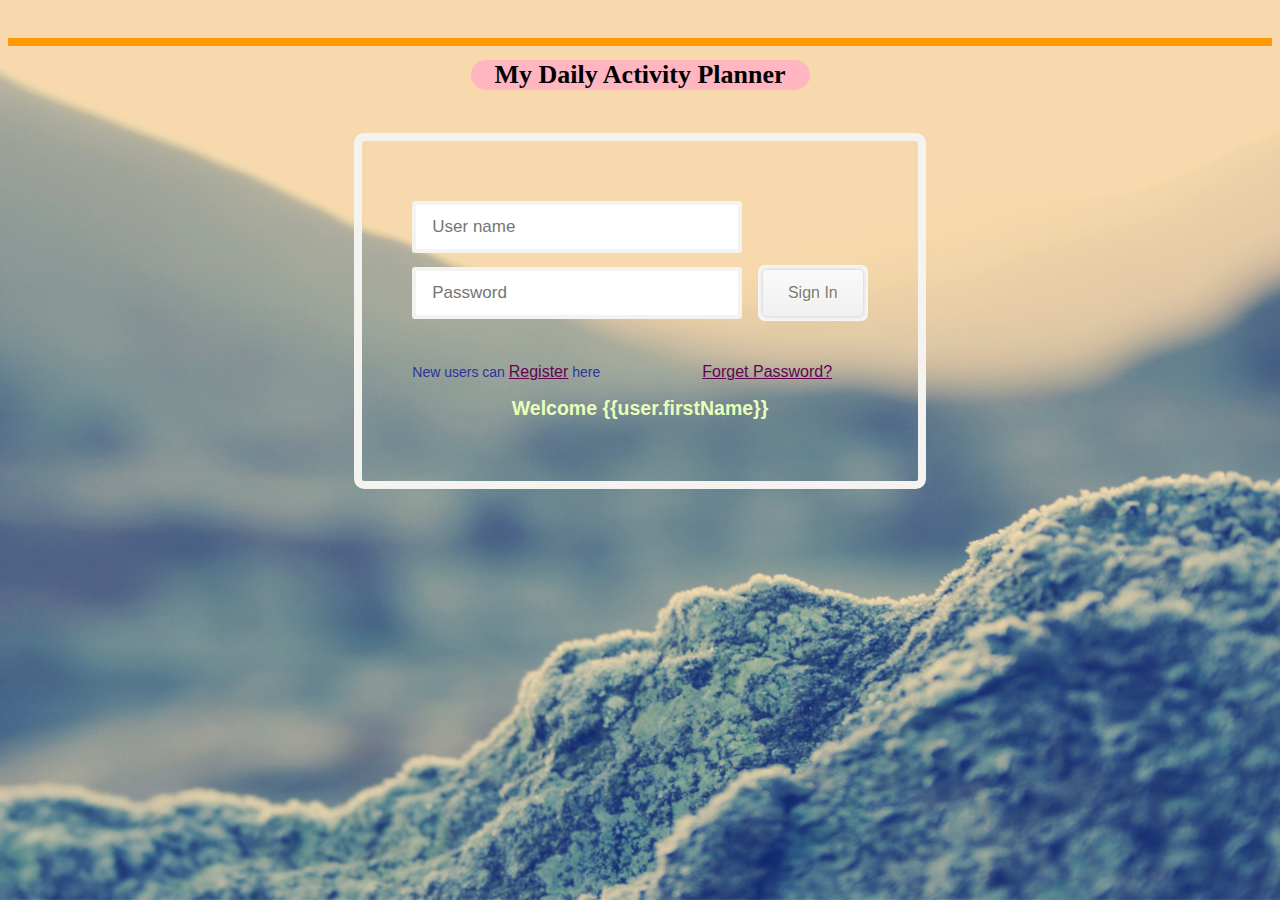
<file: Source/index.html>
<!doctype html>
<html>
<head>
    <meta charset="utf-8">
    <title>Login</title>
    <style type="text/css">

        html {
            background: url(bgimages/soft-color-blurred-background-rocks-hd-wallpaper-abstrack-photo-blurred-colors-hd-wallpaper.jpg) no-repeat center center fixed;
            -webkit-background-size: cover;
            -moz-background-size: cover;
            -o-background-size: cover;
            background-size: cover;
        }
        h1 {
            border-radius: 900px;
            -moz-border-radius: 600px;
            -webkit-border-radius: 600px;
            background-color: #ffb6c1;
            display: inline-block;
            margin: 0 auto;
            position: relative;
            top: 52px;
            width: 339px;
            z-index: 1;
            font-family: Cambria, Hoefler Text, Liberation Serif, Times, Times New Roman, serif;
            text-align:center;
        }
        button {
            margin: 0;
            padding: 0;
            border: 0;
            font-weight: normal;
            font-style: normal;
            font-size: 100%;
            line-height: 1;
            font-family: inherit;
        }
        html { background-color: white }
        body {
            color: black;
            font-family: "Helvetica Neue",Helvetica,Arial,Verdana,sans-serif;
            font-size: 13px;
            text-align: center;

        }
        input[type=text]:not(.basic),
        input[type=tel]:not(.basic),
        input[type=email]:not(.basic),
        input[type=password]:not(.basic),
        select:not(.basic),
        textarea:not(.basic) {
            border-radius: 3px;
            -moz-border-radius: 3px;
            -webkit-border-radius: 3px;
            border: 1px solid #ccc;
            display: inline-block;
            font-size: 17px;
            padding: 12px 16px;
            width: 210px;
        }
        body>#login {
            border-top: 8px solid #f90;
            margin: 0 auto;
            padding: 60px 0 0;
            width: 100%;
        }
        body>#login form {
            border-radius: 10px;
            -moz-border-radius: 10px;
            -webkit-border-radius: 10px;
            box-sizing: border-box;
            -moz-box-sizing: border-box;
            -wekbit-box-sizing: border-box;
            border: 8px solid #F5F3F0;
            display: inline-block;
            margin: 27px auto 0;
            padding: 60px 50px 45px;
            position: relative;
            z-index: 0;
        }
        body>#login form .field_container {
            margin: 0 auto 12px;
            text-align: left;
            width: auto;
        }
        body>#login form .field_container:last-child { margin-bottom: 0 }
        body>#login form button {
            border-radius: 7px;
            -moz-border-radius: 7px;
            -webkit-border-radius: 7px;
            background-color: #f6f6f6;
            cursor: pointer;
            margin-left: 12px;
            height: 56px;
            padding: 5px;
            width: auto;
        }
        body>#login form button:hover { background-color: #f8f8f8 }
        body>#login form button:active { padding: 5px }
        body>#login form button:active .button_text {
            box-shadow: 0 0 8px #ccc;
            -moz-box-shadow: 0 0 8px #ccc;
            -webkit-box-shadow: 0 0 8px #ccc;
            background-color: #f6f6f6;
            background-repeat: repeat-x;
            background-image: linear-gradient(top, #f6f6f6, #f6f6f6);
            background-image: -khtml-gradient(linear, left top, left bottom, from(#f6f6f6), to(#f6f6f6));
            background-image: -moz-linear-gradient(top, #f6f6f6, #f6f6f6);
            background-image: -ms-linear-gradient(top, #f6f6f6, #f6f6f6);
            background-image: -o-linear-gradient(top, #f6f6f6, #f6f6f6);
            background-image: -webkit-gradient(linear, left top, left bottom, color-stop(0%, #f6f6f6), color-stop(100%, #f6f6f6));
            background-image: -webkit-linear-gradient(top, #f6f6f6, #f6f6f6);
            height: 46px;
            width: auto;
        }
        body>#login form button .button_text {
            border-radius: 4px;
            -moz-border-radius: 4px;
            -webkit-border-radius: 4px;
            box-shadow: 0 0 4px rgba(0,0,0,0.2);
            -moz-box-shadow: 0 0 4px rgba(0,0,0,0.2);
            -webkit-box-shadow: 0 0 4px rgba(0,0,0,0.2);
            background-color: #f0f0f0;
            background-repeat: repeat-x;
            background-image: linear-gradient(top, #fafafa, #f0f0f0);
            background-image: -khtml-gradient(linear, left top, left bottom, from(#fafafa), to(#f0f0f0));
            background-image: -moz-linear-gradient(top, #fafafa, #f0f0f0);
            background-image: -ms-linear-gradient(top, #fafafa, #f0f0f0);
            background-image: -o-linear-gradient(top, #fafafa, #f0f0f0);
            background-image: -webkit-gradient(linear, left top, left bottom, color-stop(0%, #fafafa), color-stop(100%, #f0f0f0));
            background-image: -webkit-linear-gradient(top, #fafafa, #f0f0f0);
            color: #807b6e;
            display: inline-block;
            font-size: 16px;
            font-weight: 500;
            height: 46px;
            line-height: 46px;
            padding: 0 25px;
            text-shadow: 1px 1px 0 #fff;
            width: auto;
        }
        body>#login form input[type=text],
        body>#login form input[type=email],
        body>#login form input[type=password] {
            border-color: #F5F3F0;
            border-style: solid;
            border-width: 4px;
            display: inline-block;
            position: relative;
        }
        body>#login form input[type=text]:focus,
        body>#login form input[type=email]:focus,
        body>#login form input[type=password]:focus {
            border-color: #59de2c;
            border-width: 2px;
            padding: 14px 18px;
        }
        body>#login form input[type=text].error,
        body>#login form input[type=email].error,
        body>#login form input[type=password].error {
            border-width: 2px;
            padding: 14px 18px;
        }
        body>#login form input[type=text][disabled],
        body>#login form input[type=email][disabled],
        body>#login form input[type=password][disabled] {
            background-color: #F5F3F0;
            color: #999488;
        }
        body>#login form .login_link {
            color: #640350;
            font-size: 16px;
            font-weight: 500;
        }
        body>#login form .login_link:hover { color: #ff0d23
        }
        body>#login form#login_form input[type=text],
        body>#login form#login_form input[type=email],
        body>#login form#login_form input[type=password] { width: 290px }
        body>#login form#login_form #sign_in_options {
            color: #2a3499;
            font-size: 14px;
            padding: 30px 0 0;
        }
        body>#login form#login_form #sign_in_options #sign_in_alternatives_container {
            float: left;
            width: 290px;
        }
        #welcomelog{
            color: #e8ffb8;
            size: 20px;
        }
    </style>

    <script data-require="angular.js@1.2.x" src="https://code.angularjs.org/1.2.16/angular.js" data-semver="1.2.16"></script>
</head>

<body ng-app data-ng-controller="LoginController" >
<div id="">
    <h1 ><center> My Daily Activity Planner</center></h1>
</div>


<div id="login" >
    <form id="login_form">
        <div class="field_container">
            <input type="text" id="uid" ng-model="user.firstName" placeholder="User name">

        </div>

        <div class="field_container">
            <input type="Password" id="pid" ng-model="user.pwd" placeholder="Password">
            <button id="sign_in_button" ng-click="login(user.firstName, user.pwd)">
                <span class="button_text">Sign In</span>
            </button>
        </div>

        <div id="sign_in_options" class="field_container">
            <div id="sign_in_alternatives_container">
                <span id="newuser_option">New users can <a href="register.html" id="newuser" class="login_link">Register</a> here</span>
            </div>
            <span id="forgot_password"><a href="#" class="login_link">Forget Password?</a></span>
        </div>
<div id="welcomelog">
    <h2>Welcome {{user.firstName}}</h2>
</div>
    </form>
</div>

</body>
</html>

<script>


    function LoginController($scope,$window) {




        $scope.login = function (user, pwd) {
            localStorage.setItem("uname" , user);



           if(user==localStorage.getItem("name")&&pwd==localStorage.getItem("password")) {

               $window.location.href = '/Lab3Assign/Welcome.html';
            }
            else{

               alert("login unsuccessful");
          }
        };

    }


</script>
</file>
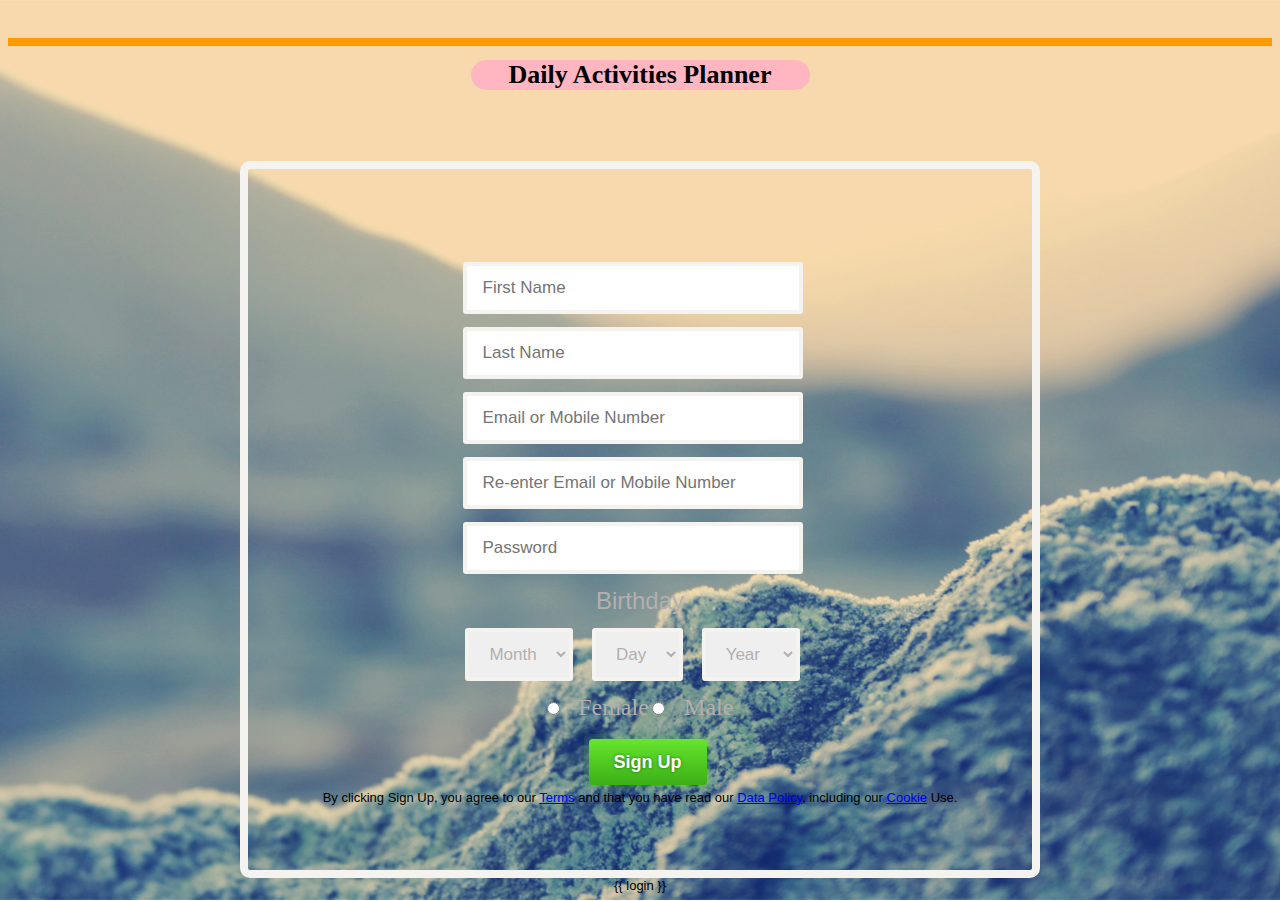
<file: Source/register.html>
<!doctype html>
<html>
<head>
    <meta charset="utf-8">
    <title>SignUp</title>
    <style>
        html {
            background: url(bgimages/soft-color-blurred-background-rocks-hd-wallpaper-abstrack-photo-blurred-colors-hd-wallpaper.jpg) no-repeat center center fixed;
            -webkit-background-size: cover;
            -moz-background-size: cover;
            -o-background-size: cover;
            background-size: cover;
        }
        h1 {
            border-radius: 900px;
            -moz-border-radius: 600px;
            -webkit-border-radius: 600px;
            background-color: #ffb6c1;
            display: inline-block;
            margin: 0 auto;
            position: relative;
            top: 52px;
            width: 339px;
            z-index: 1;
            font-family: Cambria, Hoefler Text, Liberation Serif, Times, Times New Roman, serif;
            text-align:center;
        }
        button {
            margin: 0;
            padding: 0;
            border: 0;
            font-weight: normal;
            font-style: normal;
            font-size: 100%;
            line-height: 1;
            font-family: inherit;
        }
        html { background-color: white }
        body {
            color: black;
            font-family: "Helvetica Neue",Helvetica,Arial,Verdana,sans-serif;
            font-size: 13px;
            text-align: center;
        }
        input[type=text]:not(.basic),
        input[type=tel]:not(.basic),
        input[type=email]:not(.basic),
        input[type=password]:not(.basic),
        select:not(.basic),
        textarea:not(.basic) {
            border-radius: 3px;
            -moz-border-radius: 3px;
            -webkit-border-radius: 3px;
            border: 1px solid #ccc;
            display: inline-block;
            font-size: 17px;
            padding: 12px 16px;
            width: 300px;
        }
        body>#signup {
            border-top: 8px solid #f90;
            margin: 0 auto;
            padding: 40px 0 0;
            width: 100%;
        }
        body>#signup #signup_form { margin-top: 75px }
        #signup_form {
            border-radius: 10px;
            -moz-border-radius: 10px;
            -webkit-border-radius: 10px;
            box-sizing: border-box;
            -moz-box-sizing: border-box;
            -wekbit-box-sizing: border-box;
            border: 8px solid #F5F3F0;
            margin: 87px auto 0;
            padding: 80px 0 65px;
            position: relative;
            width: 800px;
            z-index: 0;
        }
        #signup_form.locked input,
        #signup_form.locked button { opacity: 0.6 }
        #signup_form.locked button { cursor: default }
        #signup_form.locked button:hover,
        #signup_form.locked button:active { background-color: rgba(102,229,46,0.1) }
        #signup_form input {
            border-color: #F5F3F0;
            border-style: solid;
            border-width: 4px;
            display: inline-block;
            margin: 0 15px 0 0;
            position: relative;
        }
        #signup_form input:focus {
            border-color: #59de2c;
            border-width: 2px;
            padding: 14px 18px;
        }
        #signup_form select:focus {
            border-color: #59de2c;
            border-width: 2px;
            padding: 14px 18px;
        }
        #signup_form select{
            border-color: #F5F3F0;
            border-style: solid;
            border-width: 4px;
            display: inline-block;
            margin: 0 15px 0 0;
            position: relative;
            width:inherit;
        }
        #signup_form input#signup_full_name_field { width: 205px}
        #signup_form input#signup_email_field { width: 260px }
        #signup_form input#signup_reemail_field{ width: 260px }
        #signup_form input#signup_password_field { width: 185px }
        #signup_form input#Date_of_birth { width: 50px }
        #signup_form input#Date_of_birth#Date_of_birth1 { width: 50px }
        #signup_form select#dob { width: 50px; }
        #signup_form input#gender { width: 100px }
        #Date_of_birth1{
            align-content:center;
            font:"Gill Sans", "Gill Sans MT", "Myriad Pro", "DejaVu Sans Condensed", Helvetica, Arial, sans-serif;
            font-size:24px;
            color:#B3AFAF;
        }
        #dob{
            color:#B3AFAF;
            size:50px;
        }
        #month{
            color:#B3AFAF;
        }
        #year{
            color:#B3AFAF;
        }
        #day{
            color:#B3AFAF;
        }
        .gendergrp{
            align-content:space-between;
            align-items:flex-start;
            alignment-adjust:central;
            column-gap:normal;
            font-family:Baskerville, "Palatino Linotype", Palatino, "Century Schoolbook L", "Times New Roman", serif;
            text-justify:distribute;
            font-size:24px;
            color:#B3AFAF;
        }
        #signup_form button {
            border-radius: 4px;
            -moz-border-radius: 4px;
            -webkit-border-radius: 4px;
            background-color: rgba(102,229,46,0.1);
            cursor: pointer;
            height: 56px;
            margin-left: 15px;
            padding: 5px;
            width: auto;
        }
        #signup_form button:hover { background-color: rgba(102,229,46,0.18) }
        #signup_form button:active { padding: 5px }
        #signup_form button:active .button_text {
            box-shadow: 0 0 8px rgba(102,229,46,0.07);
            -moz-box-shadow: 0 0 8px rgba(102,229,46,0.07);
            -webkit-box-shadow: 0 0 8px rgba(102,229,46,0.07);
            background-color: #4bbe18;
            background-repeat: repeat-x;
            background-image: linear-gradient(top, #4adc1c, #4bbe18);
            background-image: -khtml-gradient(linear, left top, left bottom, from(#4adc1c), to(#4bbe18));
            background-image: -moz-linear-gradient(top, #4adc1c, #4bbe18);
            background-image: -ms-linear-gradient(top, #4adc1c, #4bbe18);
            background-image: -o-linear-gradient(top, #4adc1c, #4bbe18);
            background-image: -webkit-gradient(linear, left top, left bottom, color-stop(0%, #4adc1c), color-stop(100%, #4bbe18));
            background-image: -webkit-linear-gradient(top, #4adc1c, #4bbe18);
            height: 46px;
            width: auto;
        }
        #signup_form button .button_text {
            border-radius: 4px;
            -moz-border-radius: 4px;
            -webkit-border-radius: 4px;
            box-shadow: 0 0 4px rgba(102,229,46,0.2);
            -moz-box-shadow: 0 0 4px rgba(102,229,46,0.2);
            -webkit-box-shadow: 0 0 4px rgba(102,229,46,0.2);
            background-color: #3baf16;
            background-repeat: repeat-x;
            background-image: linear-gradient(top, #66e52e, #3baf16);
            background-image: -khtml-gradient(linear, left top, left bottom, from(#66e52e), to(#3baf16));
            background-image: -moz-linear-gradient(top, #66e52e, #3baf16);
            background-image: -ms-linear-gradient(top, #66e52e, #3baf16);
            background-image: -o-linear-gradient(top, #66e52e, #3baf16);
            background-image: -webkit-gradient(linear, left top, left bottom, color-stop(0%, #66e52e), color-stop(100%, #3baf16));
            background-image: -webkit-linear-gradient(top, #66e52e, #3baf16);
            color: #fff;
            display: inline-block;
            font-size: 18px;
            font-weight: bold;
            height: 46px;
            line-height: 46px;
            padding: 0 25px;
            text-shadow: 0 0 3px #246b0d;
            width: auto;
        }
    </style>

    <script data-require="angular.js@1.2.x" src="https://code.angularjs.org/1.2.16/angular.js" data-semver="1.2.16"></script>
</head>

<body ng-app ng-controller="LoginController">
<script>
    window.fbAsyncInit = function() {
        FB.init({
            appId      : '713215242112379',
            xfbml      : true,
            version    : 'v2.4'
        });
    };

    (function(d, s, id){
        var js, fjs = d.getElementsByTagName(s)[0];
        if (d.getElementById(id)) {return;}
        js = d.createElement(s); js.id = id;
        js.src = "//connect.facebook.net/en_US/sdk.js";
        fjs.parentNode.insertBefore(js, fjs);
    }(document, 'script', 'facebook-jssdk'));
</script>
<h1 ><center> Daily Activities Planner</center></h1>

<div id="signup">
    <form id="signup_form">
        <div id="signup_full_name_field">
            <p>
                <input type="text" ng-model="user.first" placeholder="First Name">
            </p>

        </div>
        <div id="signup_last_name_field">
            <p>
                <input type="text" ng-model="user.last" placeholder="Last Name">
            </p>

        </div>


        <div id="signup_email_field">
            <p>
                <input type="text" ng-model="email"placeholder="Email or Mobile Number">
            </p>
        </div>

        <div id="signup_reemail_field">
            <p>
                <input type="text" placeholder="Re-enter Email or Mobile Number">
            </p>
        </div>

        <div id="signup_password_field">
            <p>
                <input type="Password"  ng-model="password" placeholder="Password">
            </p>
        </div>
        <div id="Date_of_birth">
            <p >
                <label id="Date_of_birth1"> Birthday</label>
            </p>
        </div>
        <div id="dob" >
            <select aria-label="Month" name="birthday_month" id="month" title="Month" class="_5dba" ><option value="0" selected="1">Month</option><option value="1">Jan</option><option value="2">Feb</option><option value="3">Mar</option><option value="4">Apr</option><option value="5">May</option><option value="6">Jun</option><option value="7">Jul</option><option value="8">Aug</option><option value="9">Sep</option><option value="10">Oct</option><option value="11">Nov</option><option value="12">Dec</option></select>

            <select aria-label="Day" name="birthday_day" id="day" title="Day" class="_5dba"><option value="0" selected="1">Day</option><option value="1">1</option><option value="2">2</option><option value="3">3</option><option value="4">4</option><option value="5">5</option><option value="6">6</option><option value="7">7</option><option value="8">8</option><option value="9">9</option><option value="10">10</option><option value="11">11</option><option value="12">12</option><option value="13">13</option><option value="14">14</option><option value="15">15</option><option value="16">16</option><option value="17">17</option><option value="18">18</option><option value="19">19</option><option value="20">20</option><option value="21">21</option><option value="22">22</option><option value="23">23</option><option value="24">24</option><option value="25">25</option><option value="26">26</option><option value="27">27</option><option value="28">28</option><option value="29">29</option><option value="30">30</option><option value="31">31</option></select>

            <select aria-label="Year" name="birthday_year" id="year" title="Year" class="_5dba"><option value="0" selected="1">Year</option><option value="2015">2015</option><option value="2014">2014</option><option value="2013">2013</option><option value="2012">2012</option><option value="2011">2011</option><option value="2010">2010</option><option value="2009">2009</option><option value="2008">2008</option><option value="2007">2007</option><option value="2006">2006</option><option value="2005">2005</option><option value="2004">2004</option><option value="2003">2003</option><option value="2002">2002</option><option value="2001">2001</option><option value="2000">2000</option><option value="1999">1999</option><option value="1998">1998</option><option value="1997">1997</option><option value="1996">1996</option><option value="1995">1995</option><option value="1994">1994</option><option value="1993">1993</option><option value="1992">1992</option><option value="1991">1991</option><option value="1990">1990</option><option value="1989">1989</option><option value="1988">1988</option><option value="1987">1987</option><option value="1986">1986</option><option value="1985">1985</option><option value="1984">1984</option></select>
        </div>
        <div id="gender">
            <p>
                <input type="radio" name="sex" value="1" id="u_0_d">
                <label class="gendergrp" for="u_0_d">Female</label>
                <input type="radio" name="sex" value="2" id="u_0_e">
                <label class="gendergrp" for="u_0_e">Male</label>
            </p>
        </div>


        <button id="">
            <span class="button_text" ng-click="login(user.first,user.last,password)">Sign Up</span>
        </button>

        <div id="sign_in_options" class="field_container">
            <div id="sign_in_alternatives_container">
                <span id="newuser_option">By clicking Sign Up, you agree to our <a href="#"  class="login_link">Terms</a> and that you have read our <a href="#"  class="login_link">Data Policy</a>, including our <a href="#"  class="login_link">Cookie</a> Use.</span>
            </div>

        </div>
    </form>
</div>
<div ng-repeat="login in logins">{{ login }}</div>
</div>
</div>

</body>
</html>
<script>
    function LoginController($scope) {

        $scope.logins = [];
        $scope.login = function (userfirst,userlast,pwd) {
            localStorage.setItem("name" , userfirst+" "+userlast);
            localStorage.setItem("password" , pwd);
            $scope.logins.push( localStorage.getItem("name") + " is registered in.");

        };
    }
</script>
</file>
